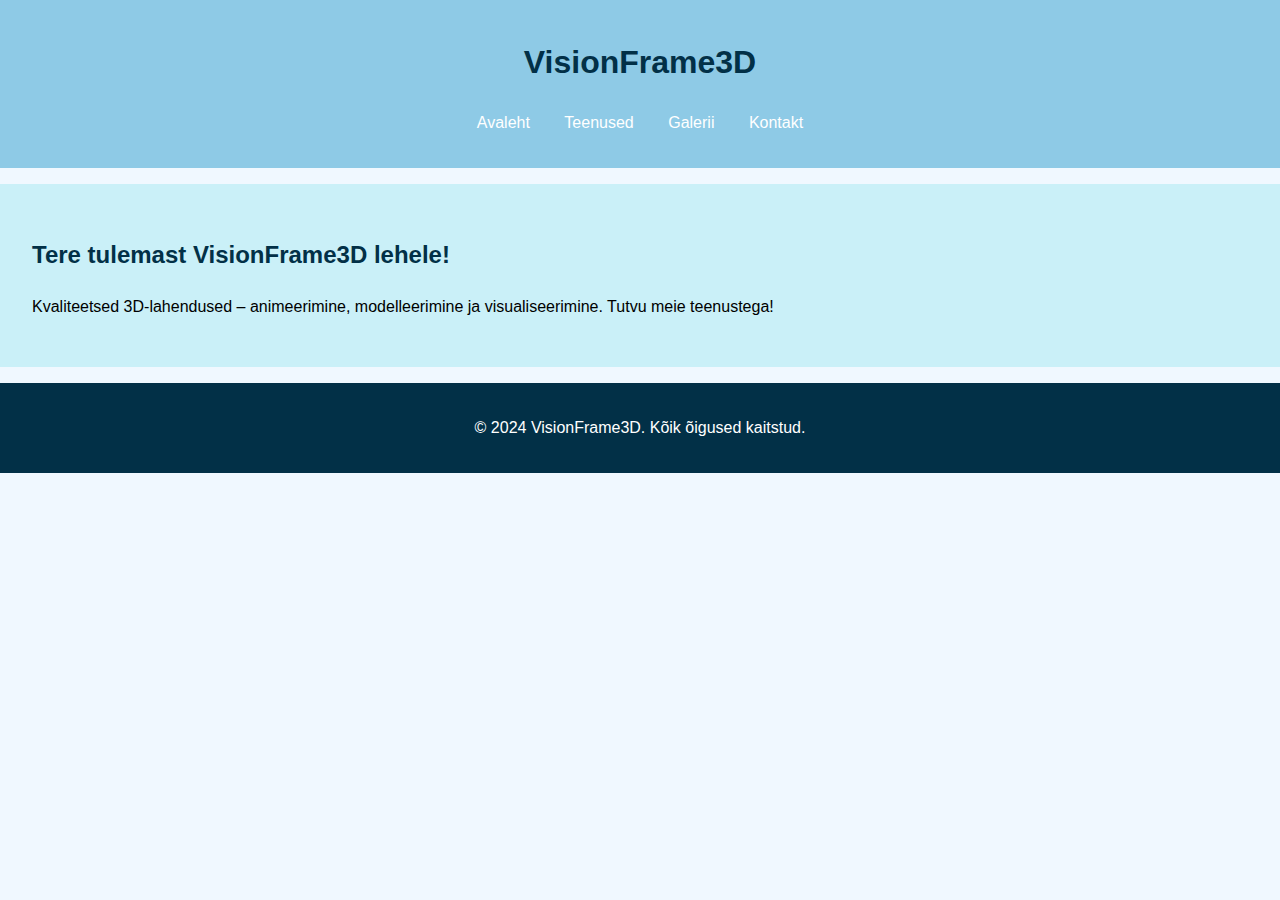
<file: index.html>
<!DOCTYPE html>
<html lang="et">
<head>
  <meta charset="UTF-8">
  <meta name="viewport" content="width=device-width, initial-scale=1.0">
  <title>VisionFrame3D</title>
  <link rel="stylesheet" href="style.css">
  <script>
    // Näita ainult valitud sektsiooni
    function showSection(sectionId) {
      const sections = document.querySelectorAll('section');
      sections.forEach(section => section.style.display = 'none');
      const activeSection = document.getElementById(sectionId);
      if (activeSection) activeSection.style.display = 'block';
    }

    // Näita ainult avalehte alguses
    document.addEventListener('DOMContentLoaded', () => {
      showSection('avaleht');
    });
  </script>
</head>
<body>
  <header>
    <div class="logo">
      <h1>VisionFrame3D</h1>
    </div>
    <nav>
      <ul>
        <li><a href="#" onclick="showSection('avaleht')">Avaleht</a></li>
        <li><a href="#" onclick="showSection('teenused')">Teenused</a></li>
        <li><a href="#" onclick="showSection('galerii')">Galerii</a></li>
        <li><a href="#" onclick="showSection('kontakt')">Kontakt</a></li>
      </ul>
    </nav>
  </header>

  <section id="avaleht">
    <div class="hero">
      <h2>Tere tulemast VisionFrame3D lehele!</h2>
      <p>Kvaliteetsed 3D-lahendused – animeerimine, modelleerimine ja visualiseerimine. Tutvu meie teenustega!</p>
    </div>
  </section>

  <section id="teenused" style="display: none;">
    <h2>Meie Teenused</h2>
    <div class="services">
      <div class="service">
        <h3>Animeerimine</h3>
        <p>Loo realistlikke liikuvaid lahendusi oma toodetele ja projektidele.</p>
      </div>
      <div class="service">
        <h3>Modelleerimine</h3>
        <p>Kõrgekvaliteediline 3D-modelleerimine vastavalt sinu vajadustele.</p>
      </div>
      <div class="service">
        <h3>Visualiseerimine</h3>
        <p>Esitle oma ideid ja projekte detailsete 3D-visualisatsioonidega.</p>
      </div>
    </div>
  </section>

  <section id="galerii" style="display: none;">
    <h2>Galerii</h2>
    <p>Siin on mõned meie tehtud tööd:</p>
    <div class="gallery">
      <div>Näidistöö 1</div>
      <div>Näidistöö 2</div>
      <div>Näidistöö 3</div>
    </div>
  </section>

  <section id="kontakt" style="display: none;">
    <h2>Kontakt</h2>
    <form action="https://formspree.io/f/mzzbwqoa" method="POST">
      <label for="name">Nimi:</label>
      <input type="text" id="name" name="name" placeholder="Sisesta oma nimi" required>

      <label for="email">Email:</label>
      <input type="email" id="email" name="email" placeholder="Sisesta oma email" required>

      <label for="message">Sõnum:</label>
      <textarea id="message" name="message" placeholder="Kirjuta oma sõnum siia" required></textarea>

      <button type="submit">Saada</button>
    </form>
    <p>Email: alari@visionframe.eu</p>
  </section>

  <footer>
    <p>© 2024 VisionFrame3D. Kõik õigused kaitstud.</p>
  </footer>
</body>
</html>
</file>
<file: style.css>
/* style.css */
body {
  font-family: Arial, sans-serif;
  line-height: 1.6;
  margin: 0;
  padding: 0;
  background-color: #f0f8ff; /* Hele sinine taust */
  color: #000; /* Must tekst */
}

header {
  background-color: #8ecae6; /* Helesinine menüü */
  color: #023047; /* Tume tekst */
  padding: 1em 0;
  text-align: center;
}

header nav ul {
  list-style: none;
  padding: 0;
}

header nav ul li {
  display: inline;
  margin: 0 15px;
}

header nav ul li a {
  text-decoration: none;
  color: #fff;
}

section {
  padding: 2em;
  margin: 1em 0;
}

#avaleht {
  background-color: #caf0f8; /* Heledam sinine */
}

#teenused {
  background-color: #d4f1f4; /* Väga hele sinine */
}

#galerii {
  background-color: #e5f4e7; /* Hele roheline */
}

#kontakt {
  background-color: #f0f8ff; /* Hele sinine */
}

h1, h2 {
  color: #023047; /* Tume tekst */
}

.gallery {
  display: flex;
  gap: 10px;
}

.gallery img {
  max-width: 30%;
  border-radius: 5px;
  box-shadow: 0 2px 5px rgba(0, 0, 0, 0.2);
}

form {
  display: flex;
  flex-direction: column;
}

form label {
  margin-top: 1em;
}

form input, form textarea, form button {
  margin-top: 0.5em;
  padding: 0.5em;
  border: 1px solid #ccc;
  border-radius: 5px;
}

form button {
  background-color: #8ecae6; /* Helesinine nupp */
  color: #fff;
  cursor: pointer;
  border: none;
}

form button:hover {
  background-color: #52b788; /* Heleroheline hover */
}

footer {
  background-color: #023047; /* Tume sinine footer */
  color: #fff;
  text-align: center;
  padding: 1em 0;
}
</file>
